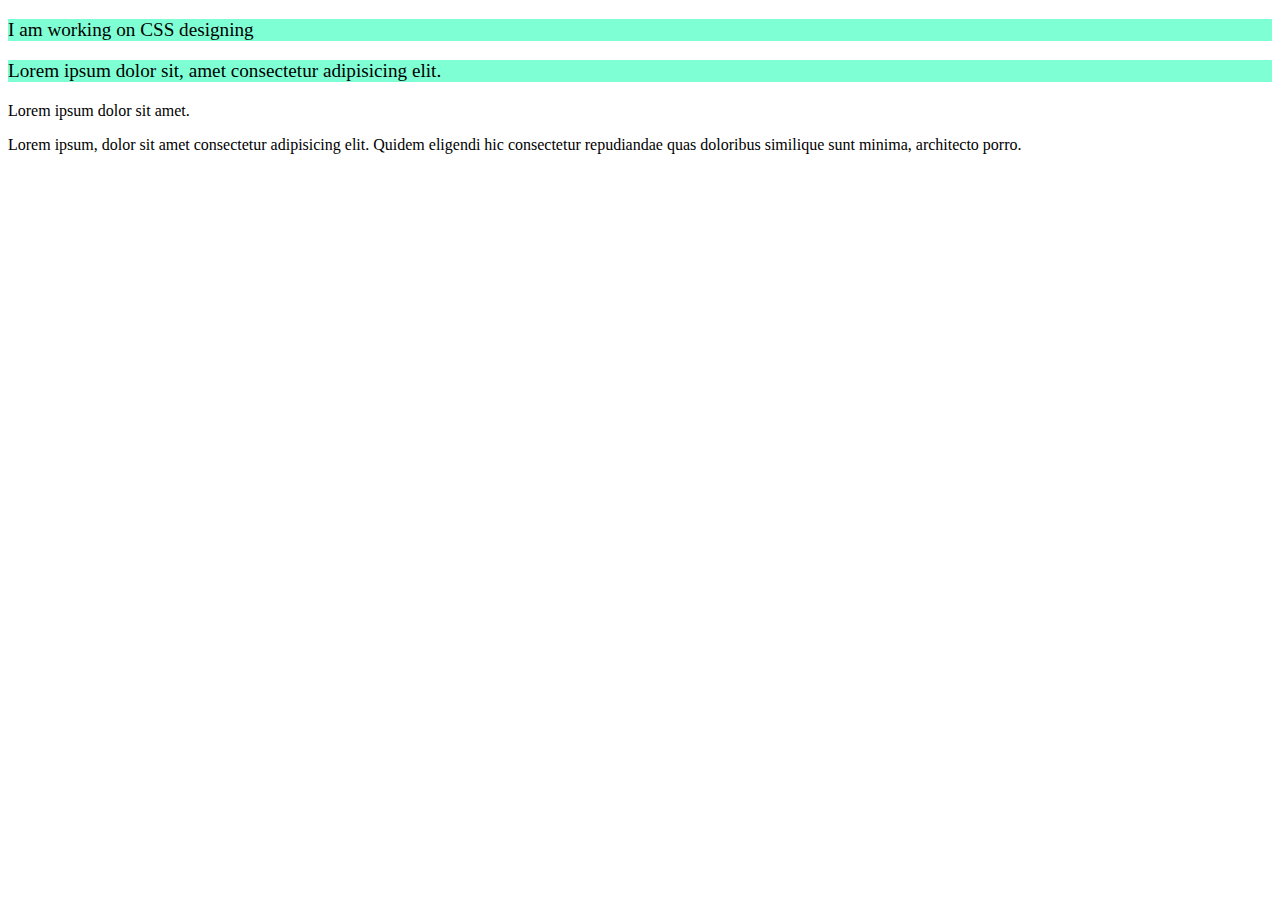
<file: index.html>
<!DOCTYPE html>
<html lang="en">
<head>
    <meta charset="UTF-8">
    <meta name="viewport" content="width=device-width, initial-scale=1.0">
    <title>Document</title>
    <link href="style.css" rel="stylesheet">
</head>
<body>
   
<div>
    <p> I am working on CSS designing</p>
    <span>
        <p>Lorem ipsum dolor sit, amet consectetur adipisicing elit.</p>
    </span>
</div>
<p>
    Lorem ipsum dolor sit amet.
</p>
<p>Lorem ipsum, dolor sit amet consectetur adipisicing elit. Quidem eligendi hic consectetur repudiandae quas doloribus similique sunt minima, architecto porro.</p>

    
</body>
</html>
</file>
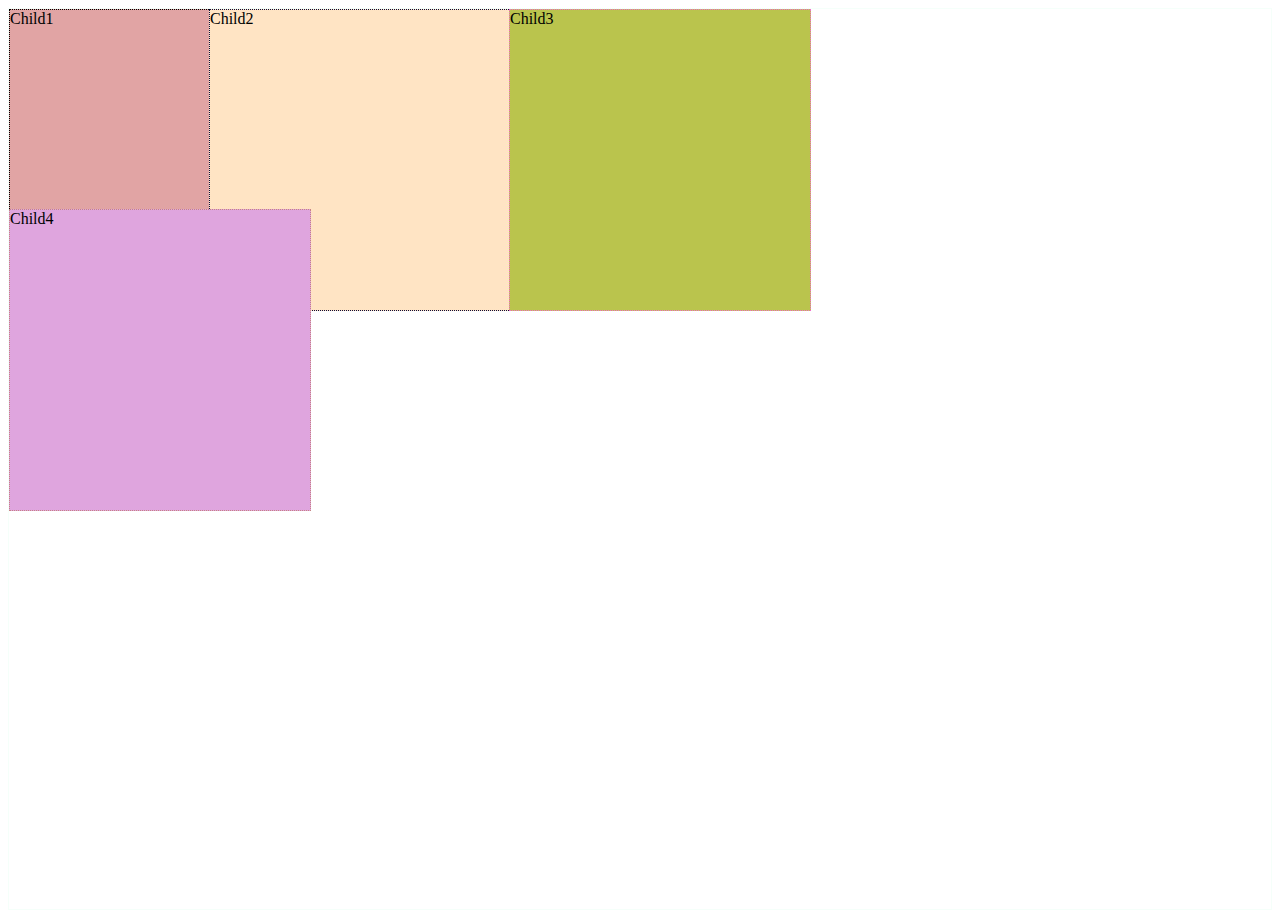
<file: FLEX AND GRID/index.html>
<!DOCTYPE html>
<html lang="en">
<head>
    <meta charset="UTF-8">
    <meta name="viewport" content="width=device-width, initial-scale=1.0">
    <title>Document</title>
    <link rel="stylesheet" href="style.css">
</head>
<body>
    <div class="container">
        <div class="child1">Child1</div>
        <div class="child2">Child2</div>
        <div class ="child3">Child3</div>
        <div class ="child4">Child4</div>
        
        

    </div>
</body>
</html>
</file>
<file: style.css>
/* 
div ~ p{
    background-color: aqua;
    color: black;
} */ a

p:nth-child(2){
    background-color: black;
    color:white;
}
div p:nth-of-type(1){
    background-color: aquamarine;
    font-size: larger;
}
</file>
<file: FLEX AND GRID/style.css>
.container{
    display: grid;
    border: 1px solid mintcream;
    grid-template-columns: 200px 300px 400px ;
    grid-template-rows: 200px 500px 200px;
   
}
.child1{
    border: 1px dotted black;
    height: 300px;
    width: 300px;
  background-color: rgba(224, 159, 159, 0.954);

}
.child2{
   border: 1px dotted rgb(11, 11, 59);
    height: 300px;
    width: 300px;
    background-color: bisque;
}
    
.child3{
       border: 1px dotted rgb(241, 110, 202);
    height: 300px;
    width: 300px;
    background-color: rgb(186, 196, 77);

}
.child4{
   border: 1px dotted rgb(198, 132, 132);
    height: 300px;
    width: 300px;
    background-color: rgb(223, 165, 222);
}
</file>
